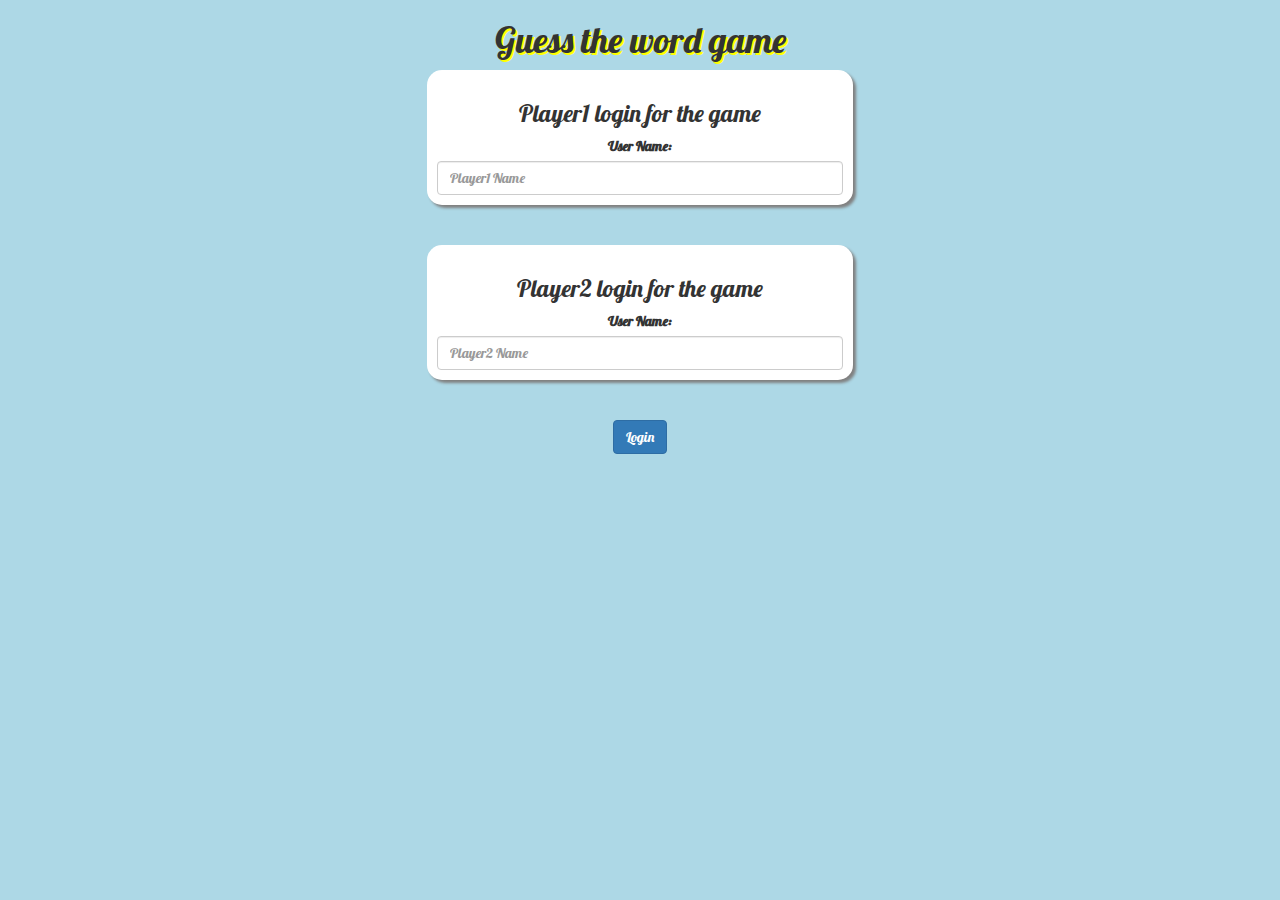
<file: index.html>
<!DOCTYPE html>
<html>
<head>
	<title>Guess The Word</title>


<meta name="viewport" content="width=device-width, initial-scale=1">
<link rel="stylesheet" href="https://maxcdn.bootstrapcdn.com/bootstrap/3.4.0/css/bootstrap.min.css">
<script src="https://ajax.googleapis.com/ajax/libs/jquery/3.4.1/jquery.min.js"></script>
<script src="https://maxcdn.bootstrapcdn.com/bootstrap/3.4.0/js/bootstrap.min.js"></script>
<link rel="preconnect" href="https://fonts.gstatic.com">
<link href="https://fonts.googleapis.com/css2?family=Lobster&display=swap" rel="stylesheet">
<link rel="stylesheet" type="text/css" href="game.css">

<script src="game_login.js"></script>
</head>
<body>
	
<center>
<h1 id="my_h1">Guess the word game</h1>
<div class="col-lg-4 col-sm-8 col-xs-11 login_div1"><h3>
	Player1 login for the game
</h3>
<label>User Name:</label>
<input type="text" id="player1name_input" class="form-control" placeholder="Player1 Name"></input> 
</div>
<br>
<br>
<div class="col-lg-4 col-sm-8 col-xs-11 login_div2"><h3>
	Player2 login for the game
</h3>
<label>User Name:</label>
<input type="text" id="player2name_input" class="form-control" placeholder="Player2 Name"></input> 
</div>
<br>
<br>
<button class="btn btn-primary" id="login" onclick="adduser()">Login</button>

</center>
</body>
</html>
</file>
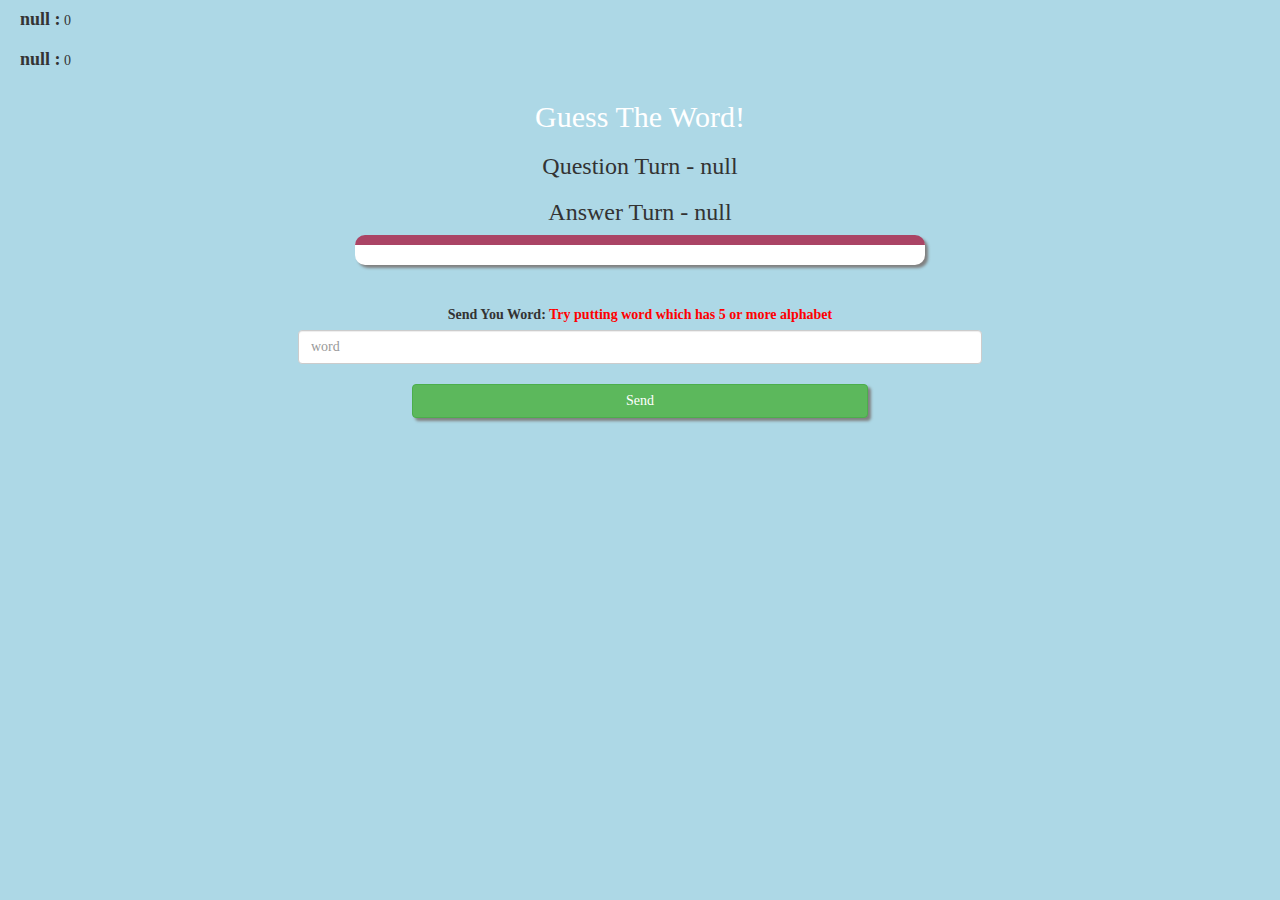
<file: game_page.html>
<!DOCTYPE html>
<html>
<head>
	<title>Guess The Word</title>

<meta name="viewport" content="width=device-width, initial-scale=1">
<link rel="stylesheet" href="https://maxcdn.bootstrapcdn.com/bootstrap/3.4.0/css/bootstrap.min.css">
<script src="https://ajax.googleapis.com/ajax/libs/jquery/3.4.1/jquery.min.js"></script>
<script src="https://maxcdn.bootstrapcdn.com/bootstrap/3.4.0/js/bootstrap.min.js"></script>

<link rel="stylesheet" type="text/css" href="game.css">
</head>
<body>
	<h4 id="player1_name"></h4>
	<span id="player1_score"></span>
	<br>
	<h4 id="player2_name"></h4>
	<span id="player2_score"></span>
	<br>

<div class="container">
	<center>
		<h2 style="color: white;">Guess The Word!</h2>
        <h3 id="player_question"></h3>
		<h3 id="player_answer"></h3>
		<div id="output" class="col-lg-6"></div>


		<br>
		<br>

		<label>Send You Word: <b style="color: red">Try putting word which has 5 or more alphabet</b></label>
        <input type="text" id="word" class="form-control" placeholder="word">
		<br>
        <button id="btnsend" onclick="send();" class="btn btn-success">Send</button>
	</center>
</div>
<script src="gamepage_teacher.js"></script>
</body>
</html>
</file>
<file: game.css>
body
{
	background: lightblue;
	font-family: 'Lobster', cursive;
}
#my_h1{
text-shadow: 2px 2px yellow;

}
	.login_div1 , .login_div2
	{
		background: white;
		padding: 10px;
		float: none;
		border-radius: 15px;
		box-shadow:3px 3px 3px grey;
	}


#player1_name , #player2_name
{
	display: inline-block;
	margin-left: 20px;
	font-weight:bold;
}
#word
{
	width: 60%;
}
#word_display
{
	letter-spacing: 5px;
}
#output
{
background: white;
border-radius: 10px;
border-top: 10px solid #AA4465;
padding: 10px;
float: none;
text-align: left;
box-shadow: 3px 3px 3px grey;
}
#login{
	transition:transform 3s;
	
	
	 }
#login:hover{
transform:rotateZ(180deg);
 }

 #btnsend{
 box-shadow: 3px 3px 3px grey;
 width:40%;
 transition:transform 0.5s;
 
 }

 #btnsend:hover{
  transform:translate(5px,3px);

 }
</file>
